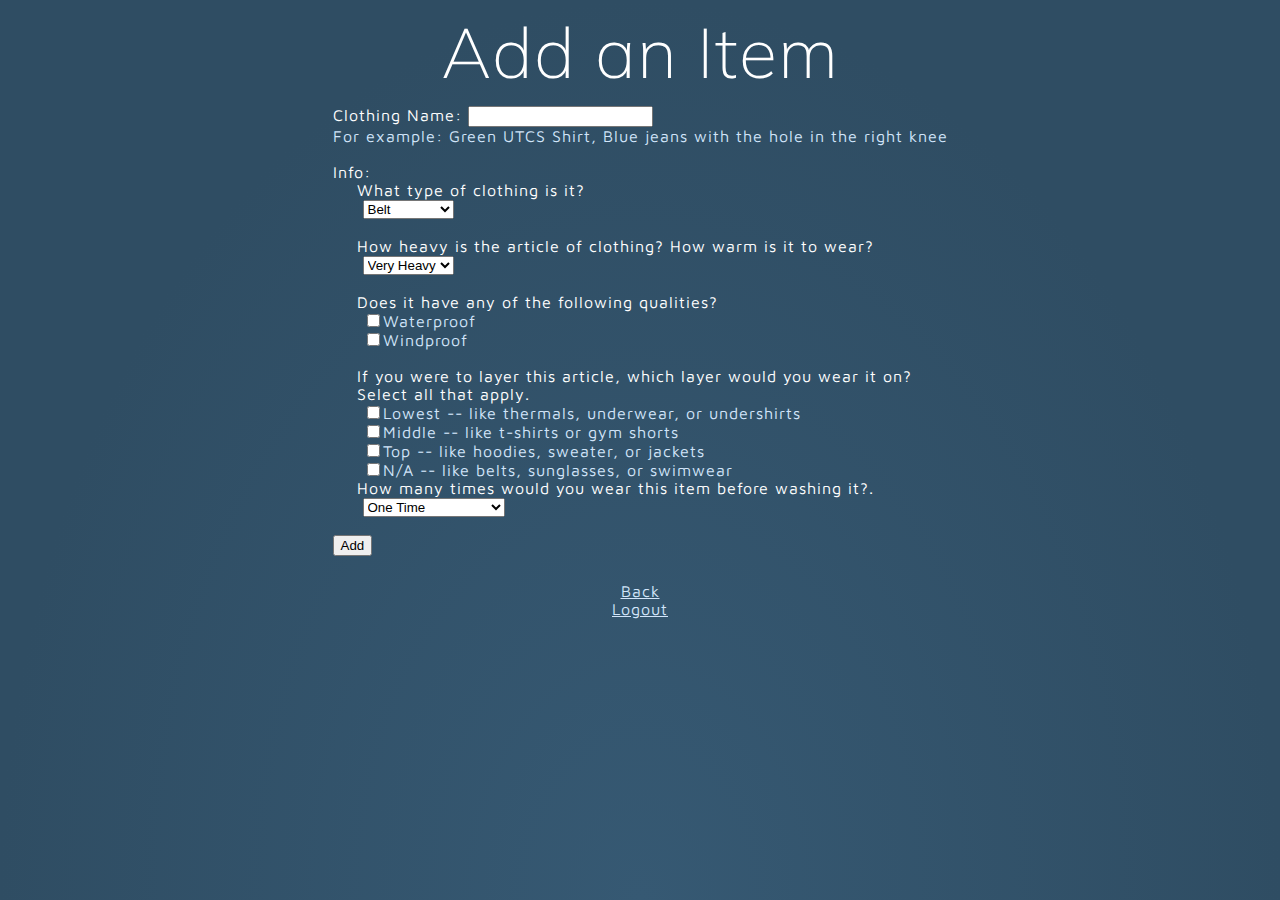
<file: addItem.html>
<html>
<head>
  <link type="text/css" rel="stylesheet" href="/stylesheets/main.css" />
  <link href='http://fonts.googleapis.com/css?family=Maven+Pro|Muli' rel='stylesheet' type='text/css'>
  <title>Add an item to your closet</title>
</head>
<body>
  <h1>Add an Item</h1>
  <table>
    <tr><td>
      <form action="/cloth" method="post">
       Clothing Name: <input type="text" name="name" name="clothingname"><br />
       <font color = #D2E5FA>For example: Green UTCS Shirt, Blue jeans with the hole in the right knee </font><br /><br />
       Info: <br />
       &nbsp;&nbsp;&nbsp;&nbsp;What type of clothing is it? <br />
       &nbsp;&nbsp;&nbsp;&nbsp;
       <select name="cat">
        <option value="belt">Belt</option>
        <option value="dress">Dress</option>
        <option value="hat">Hat</option>
        <option value="jacket">Jacket</option>
        <option value="pants">Pants</option>
        <option value="shoes">Shoes</option>
        <option value="socks">Socks</option>
        <option value="sunglasses">Sunglasses</option>
        <option value="sweater">Sweater</option>
        <option value="swimwear">Swimwear</option>
        <option value="top">Top</option>
        <option value="umbrella">Umbrella</option>
      </select> <br /><br />
      &nbsp;&nbsp;&nbsp;&nbsp;How heavy is the article of clothing? How warm is it to wear? <br />
      &nbsp;&nbsp;&nbsp;&nbsp;
      <select name="weight">
        <option value="veryheavy">Very Heavy</option>
        <option value="heavy">Heavy</option>
        <option value="medium">Medium</option>
        <option value="light">Light</option>
        <option value="verylight">Very Light</option>
        <option value="na">N/A</option>
      </select> <br /><br />
      &nbsp;&nbsp;&nbsp;&nbsp;Does it have any of the following qualities? <br />
      &nbsp;&nbsp;&nbsp;&nbsp;
      <font color = #D2E5FA>
        <input type="checkbox" name="options" value="waterproof">Waterproof<br />
        &nbsp;&nbsp;&nbsp;&nbsp;
        <input type="checkbox" name="options" value="windproof">Windproof <br /> 
        <br /></font>
        &nbsp;&nbsp;&nbsp;&nbsp;If you were to layer this article, which layer would you wear it on?<br />
        &nbsp;&nbsp;&nbsp;&nbsp;Select all that apply. <br />
        &nbsp;&nbsp;&nbsp;&nbsp;
        <font color = #D2E5FA>
          <input type="checkbox" name="layers" value="lowest">Lowest -- like thermals, underwear, or undershirts<br />
          &nbsp;&nbsp;&nbsp;&nbsp;
          <input type="checkbox" name="layers" value="mid">Middle -- like t-shirts or gym shorts<br />
          &nbsp;&nbsp;&nbsp;&nbsp;
          <input type="checkbox" name="layers" value="top">Top -- like hoodies, sweater, or jackets<br />
          &nbsp;&nbsp;&nbsp;&nbsp;
          <input type="checkbox" name="layers" value="na">N/A -- like belts, sunglasses, or swimwear<br />
        </font>
          &nbsp;&nbsp;&nbsp;&nbsp;How many times would you wear this item before washing it?. <br />
            &nbsp;&nbsp;&nbsp;&nbsp;
            <select name="period">
                <option value="1">One Time</option>
                <option value="2">Two Times</option>
                <option value="3">Three Times</option>
                <option value="4">Four Times</option>
                <option value="10">Ten Times</option>
                <option value="20">Twenty Times</option>
                <option value="30">Thirty times</option>
                <option value="100">One Hundred Times</option>
                <option value="200">Two Hundred Times</option>
                <option value="-1">N/A</option>
            </select> <br /><br />
        <div><input type="submit" value="Add"></div>
      </form> 
    </table>
    <a href="/">Back</ a><br />
      <a href="{{ url }}">Logout</ a> 
      </body>
      </html>
</file>
<file: stylesheets/main.css>
h1 {
	font-family: 'Muli';
	color: white;
	text-align:center;
	letter-spacing: 1px;
	font-weight: 100;
	font-size: 70px;
	margin: auto;
}
table{
	vertical-align: top;
	margin: auto;
	border-collapse:collapse;
}
table.inner td{
	vertical-align: top;
	padding:0px;
	text-align:left;
}
td {
	vertical-align: top;
	padding:10px;
	text-align:left;
}
p { margin:0 }
a:link {color:#D2E5FA;}    /* unvisited link */
a:visited {color:#69FFFC;} /* visited link */
body {
	font-family: 'Maven Pro', sans-serif;	color: white;
	text-align:center;
	letter-spacing: 1px;
	font-weight: 100;

	/* IE10 Consumer Preview */ 
	background-image: -ms-radial-gradient(center bottom, ellipse farthest-side, #365973 0%, #2F4D63 100%);

	/* Mozilla Firefox */ 
	background-image: -moz-radial-gradient(center bottom, ellipse farthest-side, #365973 0%, #2F4D63 100%);

	/* Opera */ 
	background-image: -o-radial-gradient(center bottom, ellipse farthest-side, #365973 0%, #2F4D63 100%);

	/* Webkit (Safari/Chrome 10) */ 
	background-image: -webkit-gradient(radial, center bottom, 0, center bottom, 425, color-stop(0, #365973), color-stop(1, #2F4D63));

	/* Webkit (Chrome 11+) */ 
	background-image: -webkit-radial-gradient(center bottom, ellipse farthest-side, #365973 0%, #2F4D63 100%);

	/* W3C Markup, IE10 Release Preview */ 
	background-image: radial-gradient(ellipse farthest-side at center bottom, #365973 0%, #2F4D63 100%);
}
</file>
